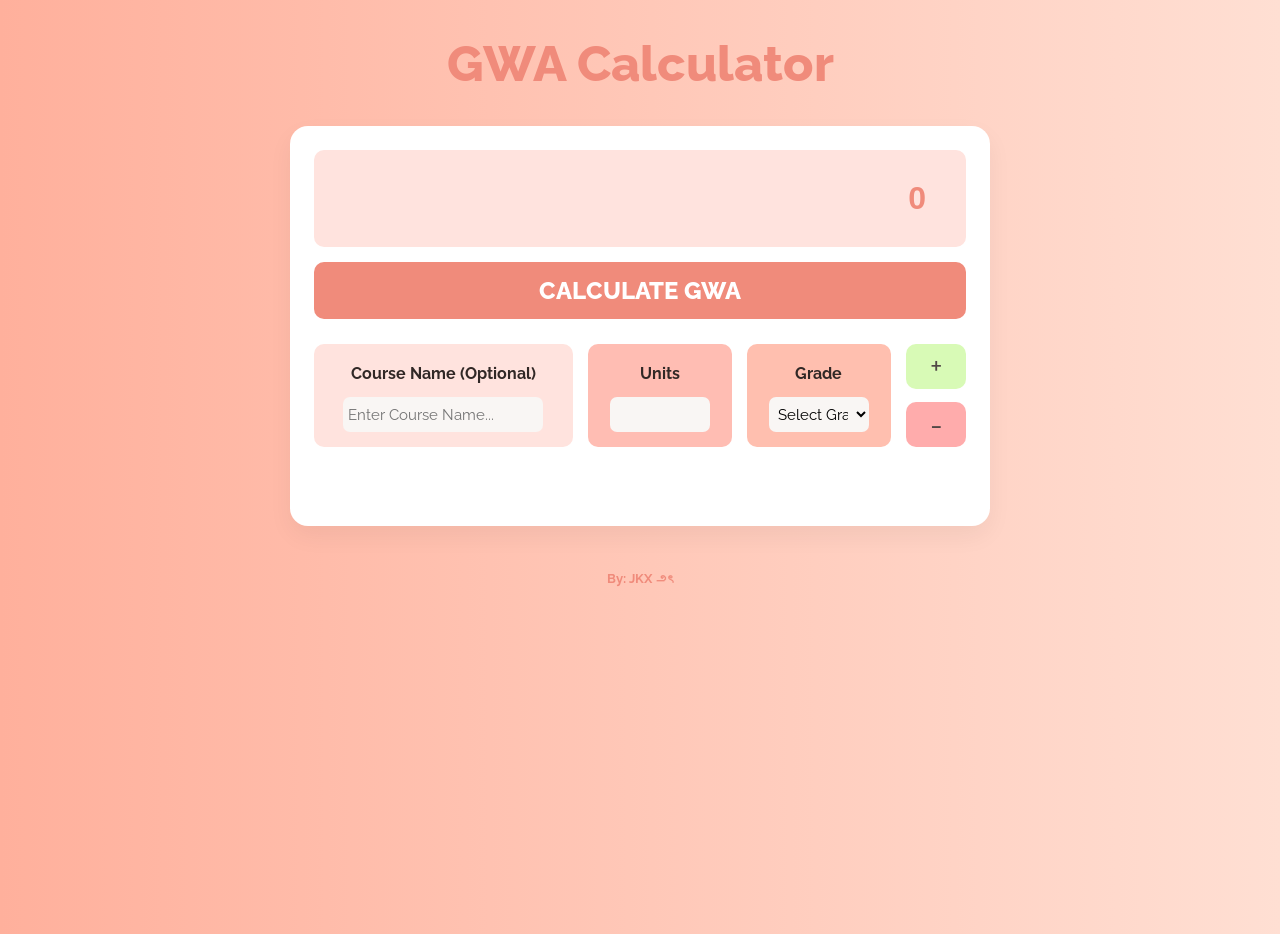
<file: index.html>
<!DOCTYPE html>
<html lang="en">
<head>
    <meta charset="UTF-8">
    <meta name="viewport" content="width=device-width, initial-scale=1.0">
    <meta name="color-scheme" content="light">
    <title>GWA Calculator</title>
    <link rel="stylesheet" href="style.css">   
</head>

<body>

    <h1>GWA Calculator</h1>

    <div id="calculator">
        <div id="result">0</div>

        <button type="button" id="calculateBtn"
            onclick="gradeCalculation()">
            CALCULATE GWA 
        </button>

        <div class="inputs">
            <div class="courseName">
                <label>Course Name (Optional)</label>
                <input type="text" placeholder="Enter Course Name...">
            </div>

            <div class="units">
                <label>Units</label>
                <input type="number" min="0">
            </div>

            <div class="grade">
                <label>Grade</label>
                <select>
                    <option value="" disabled selected>Select Grade</option>
                    <option value="1.00">1.00</option>
                    <option value="1.25">1.25</option>
                    <option value="1.50">1.50</option>
                    <option value="1.75">1.75</option>
                    <option value="2.00">2.00</option>
                    <option value="2.25">2.25</option>
                    <option value="2.50">2.50</option>
                    <option value="2.75">2.75</option>
                    <option value="3.00">3.00</option>
                </select>
            </div>

            <div class="btns">
                <button type="button" class="addBtn"
                    onclick="addbutton()" aria-label="Add course">+</button>

                <button type="button" class="deleteBtn"
                    onclick="deleteRow(this)" aria-label="Delete course">-</button>
            </div>
        </div>
    </div>

    <footer>By: JKX ౨ৎ</footer>

    <div id="confettiContainer" aria-hidden="true"></div>


    <div id="congratsOverlay">
        <div id="congratsMessage">
            <h2>🎉 CONGRATULATIONS! 🎉</h2>
            <p>UNIVERSITY SCHOLAR!</p>
            <button type="button" onclick="closeCongrats()">
                Continue
            </button>
        </div>
    </div>

    <script src="script.js"></script>

</body>
</html>
</file>
<file: style.css>
@import url('https://fonts.googleapis.com/css2?family=Raleway:wght@400;500;700;800&display=swap');

* {
    box-sizing: border-box;
}

body {
    background: linear-gradient(90deg, #FFB09C, #FFDFD3);
    min-height: 100vh;
    margin: 0;
    font-family: "Raleway", sans-serif;
}

h1 {
    font-weight: 800;
    font-size: 50px;
    color: #F08B7B;
    text-align: center;
}

#calculator {
    display: flex;
    flex-direction: column;
    background: white;
    border-radius: 18px;
    padding: 24px;
    width: 92%;
    max-width: 700px;
    min-height: 400px;
    margin: 30px auto;
    box-shadow: 0 10px 25px rgba(0,0,0,0.05);
}

#result {
    background: #FFE3DE;
    color: #F08B7B;
    font-size: 32px;
    font-weight: bold;
    text-align: right;
    padding: 30px 40px;
    border-radius: 10px;
    margin-bottom: 15px;
    font-family: sans-serif;
}

#calculateBtn {
    width: 100%;
    padding: 14px;
    margin-bottom: 25px;
    background: #F08B7B;
    color: white;
    font-size: 24px;
    font-weight: 800;
    border: none;
    border-radius: 10px;
    cursor: pointer;
}

#calculateBtn:hover {
    background: #D96F67;
}

.inputs {
    display: flex;
    flex-direction: row;
    align-items: stretch;
    gap: 15px;
    width: 100%;
    margin-bottom: 25px;
    justify-content: space-between;
}

.courseName, .units, .grade {
    display: flex;
    flex-direction: column;
    justify-content: space-between;
    gap: 6px;
    text-align: center;
    padding: 15px;
    border-radius: 10px;
}

.courseName {
    flex: 2;
    background: #FFE3DE;
}

.units {
    flex: 1;
    background: #ffbdb3;
}

.grade {
    flex: 1;
    background: #ffbfaf;
}

.courseName label,
.units label,
.grade label {
    font-weight: 700;
    color: #312826;
    margin-top: 5px;
}

.courseName input,
.units input,
.grade select {
    width: 100%;
    max-width: 200px;
    height: 35px;
    margin: 5px auto 0;
    border-radius: 7px;
    border: none;
    padding: 5px;
    background: #f9f6f4;
    font-family: "Raleway", sans-serif;
    font-size: 15px;
}

.units input,
.grade select {
    max-width: 100px;
    text-align: center;
}

.btns {
    display: flex;
    flex-direction: column;
    gap: 5px;
    justify-content: center;
}

.addBtn, .deleteBtn {
    width: 60px;
    height: 45px;
    font-size: 30px;
    border-radius: 10px;
    border: none;
    color: #514846;
    cursor: pointer;
}

.addBtn {
    background: #d8fab6;
}

.deleteBtn {
    background: #ffacac;
    margin-top: 8px;
}

button {
    font-family: "Raleway", sans-serif;
}

footer {
    color: #F08B7B;
    text-align: center;
    font-size: small;
    font-weight: 700;
    padding: 15px;
}

.random-popup {
    position: fixed;
    width: clamp(130px, 22vw, 220px);
    padding: 7px;
    background: white;
    border: none;
    border-radius: 14px;
    box-shadow:
    0 0 12px #FF00AA,
    0 0 25px rgba(138, 43, 255, 0.7);
    z-index: 10001;
    animation: imagePop 0.35s ease-out;
}

.random-popup img {
    display: block;
    width: 100%;
    max-height: 250px;
    object-fit: contain;
    border-radius: 8px;
}

.close-image {
    position: absolute;
    top: -13px;
    right: -13px;
    width: 32px;
    height: 32px;
    background: #FFFF00;
    color: #FF0080;
    border: 3px solid white;
    border-radius: 50%;
    font-size: 20px;
    font-weight: 800;
    cursor: pointer;
    box-shadow: 0 2px 8px rgba(0,0,0,0.25);
}

.close-image:hover {
    background: #00FFFF;
    transform: scale(1.15);
}

@keyframes imagePop {
    0% {
        transform: scale(0) rotate(-15deg);
        opacity: 0;
    }
    70% {
        transform: scale(1.1) rotate(5deg);
        opacity: 1;
    }
    100% {
        transform: scale(1) rotate(0deg);
        opacity: 1;
    }
}

#confettiContainer {
    position: fixed;
    inset: 0;
    overflow: hidden;
    pointer-events: none;
    z-index: 10000;
}

.confetti {
    position: absolute;
    top: -20px;
    border-radius: 3px;
    opacity: 0.9;
    animation: confettiFall linear forwards;
}

.confetti.circle {
    border-radius: 50%;
}

@keyframes confettiFall {
    from {
        transform: translateY(-20px) rotate(0deg);
        opacity: 0.9;
    }
    to {
        transform: translateY(105vh) rotate(700deg);
        opacity: 0.2;
    }
}

#congratsOverlay {
    position: fixed;
    inset: 0;
    background: rgba(25, 10, 25, 0.65);
    z-index: 9999;
    display: flex;
    justify-content: center;
    align-items: center;
    padding: 20px;
    opacity: 0;
    visibility: hidden;
    transition: opacity 0.4s ease, visibility 0.4s ease;
}

#congratsOverlay.show {
    opacity: 1;
    visibility: visible;
}

#congratsMessage {
    color: #fefefe;
    text-align: center;
    padding: 35px 25px;
    border: none;
    transform: scale(0);
    transition: transform 0.5s ease;
}

#congratsOverlay.show #congratsMessage {
    transform: scale(1);
    animation: bounce 1s ease-in-out infinite;
}
#congratsMessage h2 {
    font-size: clamp(28px, 5vw, 45px);
    margin: 0 0 15px;
    font-weight: 800;
    font-size: 70px;
    text-shadow:
    0 0 5px #dbcdcd,
    0 0 10px #f2feac,
    0 0 20px #f0f76c,
    0 0 40px #d1f845,
    0 0 80px #edf333,
    0 0 120px #d0ff00;
}

#congratsMessage p {
    font-size: 35px;
    font-weight: 700;
    margin: 0;
    text-shadow:
    0 0 5px #FFF,
    0 0 10px #9fcbfd,
    0 0 20px #40c4f8,
    0 0 40px #26bbf7,
    0 0 80px #1d94ef,
    0 0 120px #4c1bfb;
}

#congratsMessage button {
    margin-top: 25px;
    padding: 10px 25px;
    border: none;
    border-radius: 10px;
    background: #F08B7B;
    color: white;
    font-size: 16px;
    font-weight: 800;
    cursor: pointer;
}

@media (max-width: 600px) {
    h1 {
        font-size: 32px;
        margin: 25px 10px;
    }

    #calculator {
        min-height: auto;
        padding: 15px;
        margin: 20px auto;
    }

    #result {
        font-size: 25px;
        padding: 20px;
    }

    .inputs {
        flex-direction: column;
        gap: 10px;
    }

    .courseName, .units, .grade {
        width: 100%;
        flex: none;
        padding: 12px;
    }

    .courseName input,
    .units input,
    .grade select {
        width: 100%;
        max-width: 100%;
    }

    .btns {
        flex-direction: row;
        justify-content: center;
        gap: 10px;
    }

    .addBtn, .deleteBtn {
        width: 50%;
        height: 45px;
        margin-top: 0;
    }

    .random-popup {
        width: 38vw;
        max-width: 175px;
        padding: 5px;
        border-width: 3px;
    }

    .random-popup img {
        max-height: 180px;
    }

    #congratsOverlay {
        padding: 15px;
    }

    #congratsMessage {
        padding: 20px 12px;
        width: 100%;
        max-width: 100%;
    }

    #congratsMessage h2 {
        font-size: clamp(24px, 8vw, 40px);
        line-height: 1.2;
        overflow-wrap: break-word;
    }

    #congratsMessage p {
        font-size: clamp(18px, 5vw, 28px);
        line-height: 1.3;
    }

    #congratsMessage button {
        font-size: 14px;
        padding: 10px 20px;
    }
}

@media (prefers-reduced-motion: reduce) {
    .random-popup {
        animation: none;
    }

    .confetti {
        animation: none;
        display: none;
    }
}

@keyframes bounce {
    0%, 100% {
        transform: scale(1);
    }
    50% {
        transform: scale(1.15);
    }
}
</file>
<file: GWA calcu/style.css>
@import url('https://fonts.googleapis.com/css2?family=Raleway:wght@400;500;700;800&display=swap');

* {
    box-sizing: border-box;
}

body {
    background: linear-gradient(90deg, #FFB09C, #FFDFD3);
    min-height: 100vh;
    margin: 0;
    font-family: "Raleway", sans-serif;
}

h1 {
    font-weight: 800;
    font-size: 50px;
    color: #F08B7B;
    text-align: center;
}

#calculator {
    display: flex;
    flex-direction: column;
    background: white;
    border-radius: 18px;
    padding: 24px;
    width: 92%;
    max-width: 700px;
    min-height: 400px;
    margin: 30px auto;
    box-shadow: 0 10px 25px rgba(0,0,0,0.05);
}

#result {
    background: #FFE3DE;
    color: #F08B7B;
    font-size: 32px;
    font-weight: bold;
    text-align: right;
    padding: 30px 40px;
    border-radius: 10px;
    margin-bottom: 15px;
    font-family: sans-serif;
}

#calculateBtn {
    width: 100%;
    padding: 14px;
    margin-bottom: 25px;
    background: #F08B7B;
    color: white;
    font-size: 24px;
    font-weight: 800;
    border: none;
    border-radius: 10px;
    cursor: pointer;
}

#calculateBtn:hover {
    background: #D96F67;
}

.inputs {
    display: flex;
    flex-direction: row;
    align-items: stretch;
    gap: 15px;
    width: 100%;
    margin-bottom: 25px;
    justify-content: space-between;
}

.courseName, .units, .grade {
    display: flex;
    flex-direction: column;
    justify-content: space-between;
    gap: 6px;
    text-align: center;
    padding: 15px;
    border-radius: 10px;
}

.courseName {
    flex: 2;
    background: #FFE3DE;
}

.units {
    flex: 1;
    background: #ffbdb3;
}

.grade {
    flex: 1;
    background: #ffbfaf;
}

.courseName label,
.units label,
.grade label {
    font-weight: 700;
    color: #312826;
    margin-top: 5px;
}

.courseName input,
.units input,
.grade select {
    width: 100%;
    max-width: 200px;
    height: 35px;
    margin: 5px auto 0;
    border-radius: 7px;
    border: none;
    padding: 5px;
    background: #f9f6f4;
    font-family: "Raleway", sans-serif;
    font-size: 15px;
}

.units input,
.grade select {
    max-width: 100px;
    text-align: center;
}

.btns {
    display: flex;
    flex-direction: column;
    gap: 5px;
    justify-content: center;
}

.addBtn, .deleteBtn {
    width: 60px;
    height: 45px;
    font-size: 30px;
    border-radius: 10px;
    border: none;
    color: #514846;
    cursor: pointer;
}

.addBtn {
    background: #d8fab6;
}

.deleteBtn {
    background: #ffacac;
    margin-top: 8px;
}

button {
    font-family: "Raleway", sans-serif;
}

footer {
    color: #F08B7B;
    text-align: center;
    font-size: small;
    font-weight: 700;
    padding: 15px;
}

.random-popup {
    position: fixed;
    width: clamp(130px, 22vw, 220px);
    padding: 7px;
    background: white;
    border: none;
    border-radius: 14px;
    box-shadow:
    0 0 12px #FF00AA,
    0 0 25px rgba(138, 43, 255, 0.7);
    z-index: 10001;
    animation: imagePop 0.35s ease-out;
}

.random-popup img {
    display: block;
    width: 100%;
    max-height: 250px;
    object-fit: contain;
    border-radius: 8px;
}

.close-image {
    position: absolute;
    top: -13px;
    right: -13px;
    width: 32px;
    height: 32px;
    background: #FFFF00;
    color: #FF0080;
    border: 3px solid white;
    border-radius: 50%;
    font-size: 20px;
    font-weight: 800;
    cursor: pointer;
    box-shadow: 0 2px 8px rgba(0,0,0,0.25);
}

.close-image:hover {
    background: #00FFFF;
    transform: scale(1.15);
}

@keyframes imagePop {
    0% {
        transform: scale(0) rotate(-15deg);
        opacity: 0;
    }
    70% {
        transform: scale(1.1) rotate(5deg);
        opacity: 1;
    }
    100% {
        transform: scale(1) rotate(0deg);
        opacity: 1;
    }
}

#confettiContainer {
    position: fixed;
    inset: 0;
    overflow: hidden;
    pointer-events: none;
    z-index: 10000;
}

.confetti {
    position: absolute;
    top: -20px;
    border-radius: 3px;
    opacity: 0.9;
    animation: confettiFall linear forwards;
}

.confetti.circle {
    border-radius: 50%;
}

@keyframes confettiFall {
    from {
        transform: translateY(-20px) rotate(0deg);
        opacity: 0.9;
    }
    to {
        transform: translateY(105vh) rotate(700deg);
        opacity: 0.2;
    }
}

#congratsOverlay {
    position: fixed;
    inset: 0;
    background: rgba(25, 10, 25, 0.65);
    z-index: 9999;
    display: flex;
    justify-content: center;
    align-items: center;
    padding: 20px;
    opacity: 0;
    visibility: hidden;
    transition: opacity 0.4s ease, visibility 0.4s ease;
}

#congratsOverlay.show {
    opacity: 1;
    visibility: visible;
}

#congratsMessage {
    color: #fefefe;
    text-align: center;
    padding: 35px 25px;
    border: none;
    transform: scale(0);
    transition: transform 0.5s ease;
}

#congratsOverlay.show #congratsMessage {
    transform: scale(1);
    animation: bounce 1s ease-in-out infinite;
}
#congratsMessage h2 {
    font-size: clamp(28px, 5vw, 45px);
    margin: 0 0 15px;
    font-weight: 800;
    font-size: 70px;
    text-shadow:
    0 0 5px #dbcdcd,
    0 0 10px #f2feac,
    0 0 20px #f0f76c,
    0 0 40px #d1f845,
    0 0 80px #edf333,
    0 0 120px #d0ff00;
}

#congratsMessage p {
    font-size: 35px;
    font-weight: 700;
    margin: 0;
    text-shadow:
    0 0 5px #FFF,
    0 0 10px #9fcbfd,
    0 0 20px #40c4f8,
    0 0 40px #26bbf7,
    0 0 80px #1d94ef,
    0 0 120px #4c1bfb;
}

#congratsMessage button {
    margin-top: 25px;
    padding: 10px 25px;
    border: none;
    border-radius: 10px;
    background: #F08B7B;
    color: white;
    font-size: 16px;
    font-weight: 800;
    cursor: pointer;
}

@media (max-width: 600px) {
    h1 {
        font-size: 32px;
        margin: 25px 10px;
    }

    #calculator {
        min-height: auto;
        padding: 15px;
        margin: 20px auto;
    }

    #result {
        font-size: 25px;
        padding: 20px;
    }

    .inputs {
        flex-direction: column;
        gap: 10px;
    }

    .courseName, .units, .grade {
        width: 100%;
        flex: none;
        padding: 12px;
    }

    .courseName input,
    .units input,
    .grade select {
        width: 100%;
        max-width: 100%;
    }

    .btns {
        flex-direction: row;
        justify-content: center;
        gap: 10px;
    }

    .addBtn, .deleteBtn {
        width: 50%;
        height: 45px;
        margin-top: 0;
    }

    .random-popup {
        width: 38vw;
        max-width: 175px;
        padding: 5px;
        border-width: 3px;
    }

    .random-popup img {
        max-height: 180px;
    }

    #congratsOverlay {
        padding: 15px;
    }

    #congratsMessage {
        padding: 20px 12px;
        width: 100%;
        max-width: 100%;
    }

    #congratsMessage h2 {
        font-size: clamp(24px, 8vw, 40px);
        line-height: 1.2;
        overflow-wrap: break-word;
    }

    #congratsMessage p {
        font-size: clamp(18px, 5vw, 28px);
        line-height: 1.3;
    }

    #congratsMessage button {
        font-size: 14px;
        padding: 10px 20px;
    }
}

@media (prefers-reduced-motion: reduce) {
    .random-popup {
        animation: none;
    }

    .confetti {
        animation: none;
        display: none;
    }
}

@keyframes bounce {
    0%, 100% {
        transform: scale(1);
    }
    50% {
        transform: scale(1.15);
    }
}
</file>
